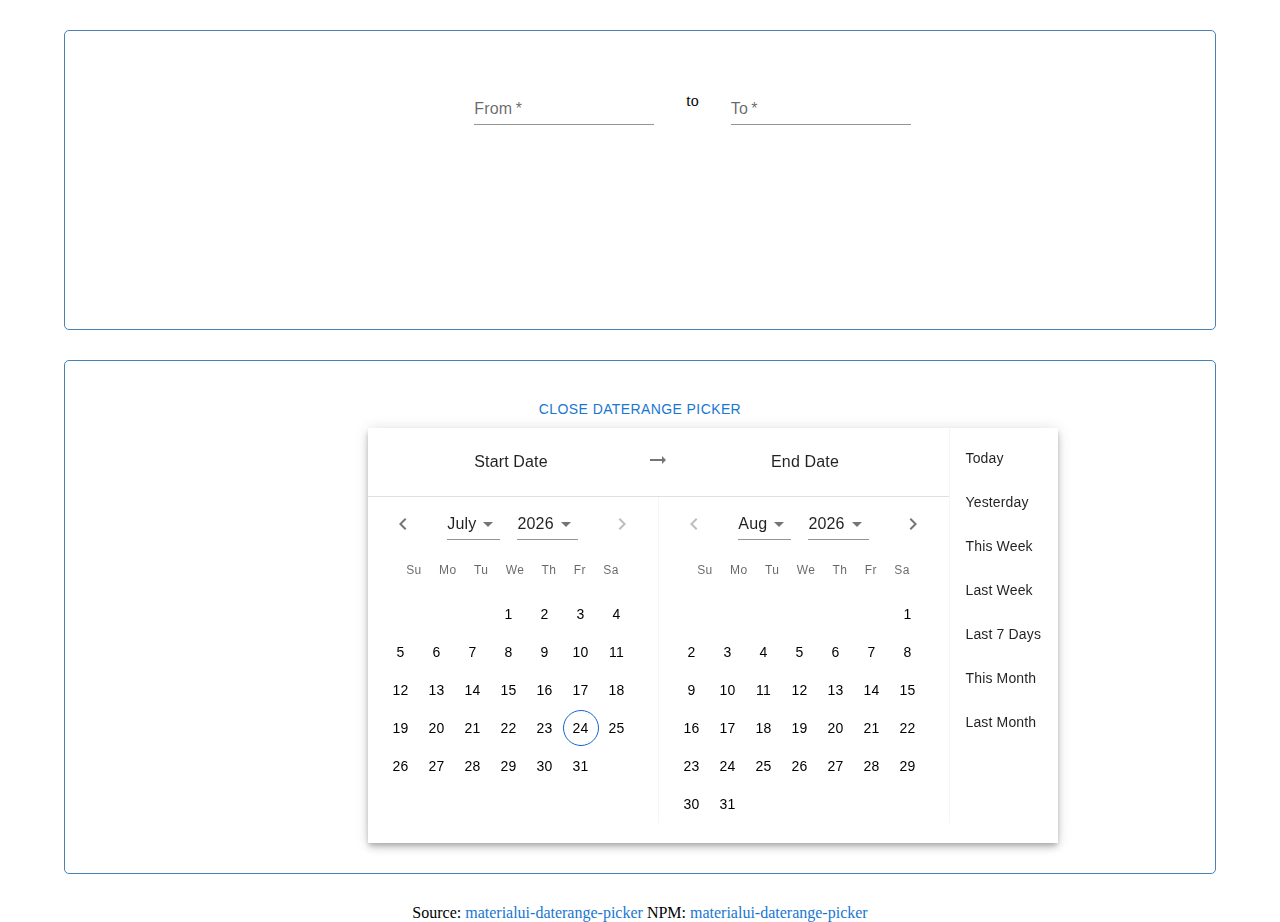
<file: material-mui-date-range-picker/index.html>
<!doctype html><html lang="en"><head><meta charset="utf-8"/><link rel="icon" href=".
    favicon.ico"/><link rel="preconnect" href="https://fonts.gstatic.com"><meta name="viewport" content="width=device-width,initial-scale=1"/><meta name="theme-color" content="#000000"/><meta name="description" content="Web site created using create-react-app"/><link rel="apple-touch-icon" href="logo192.png"/><link rel="manifest" href="manifest.json"/><title>React app</title><script defer="defer" src="bundle.js"></script></head><body style="font-family:Roboto; margin: 0"><noscript>You need to enable JavaScript to run this app.</noscript><div id="root"></div></body></html>
</file>
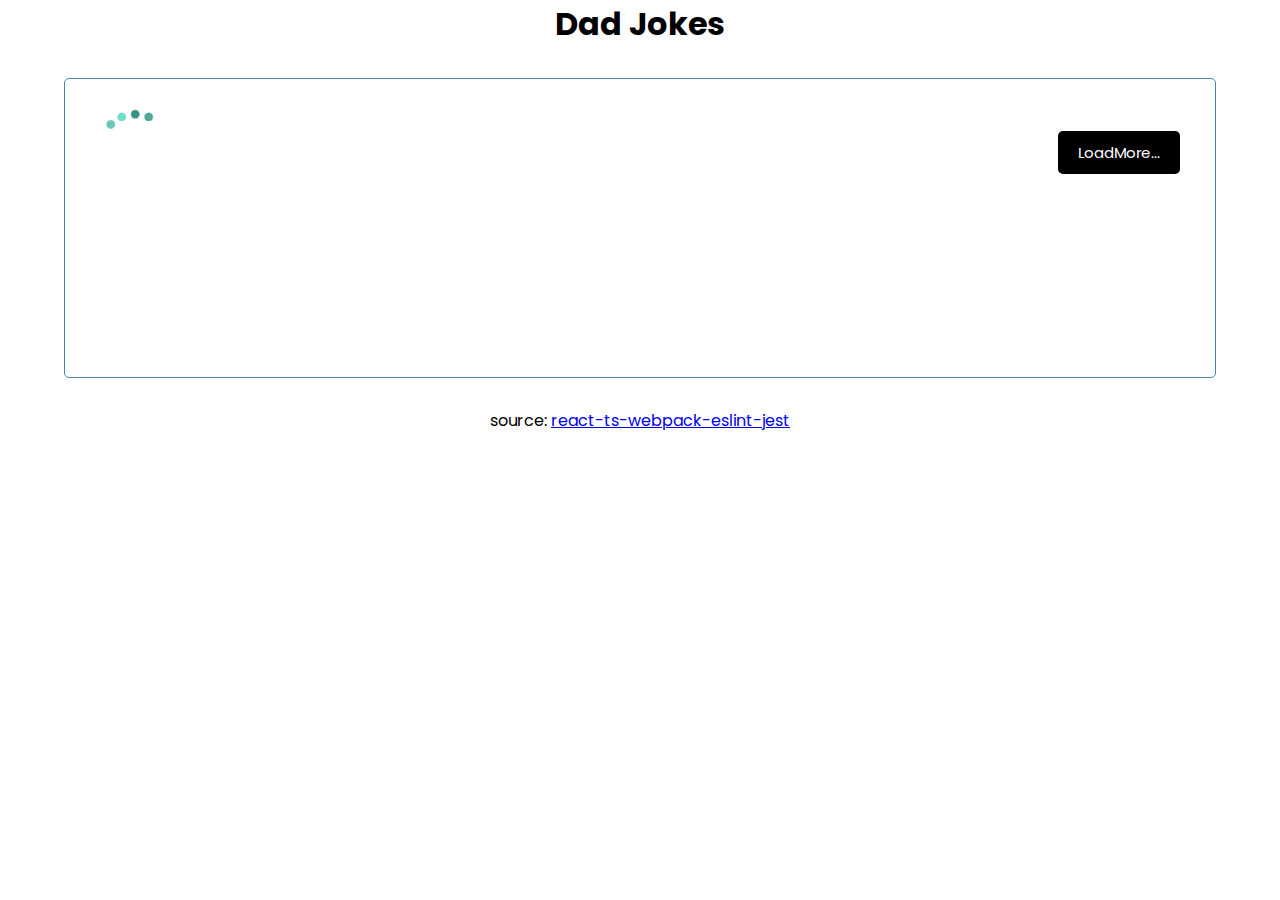
<file: react-ts-webpack-eslint-jest/index.html>
<!doctype html><html lang="en"><head><meta charset="UTF-8"><meta http-equiv="X-UA-Compatible" content="IE=edge"><meta name="viewport" content="width=device-width,initial-scale=1"><title>React App - Manual setup with typescript, webpack & babel</title><script defer="defer" src="bundle.js"></script></head><body><div id="root"></div></body></html>
</file>
